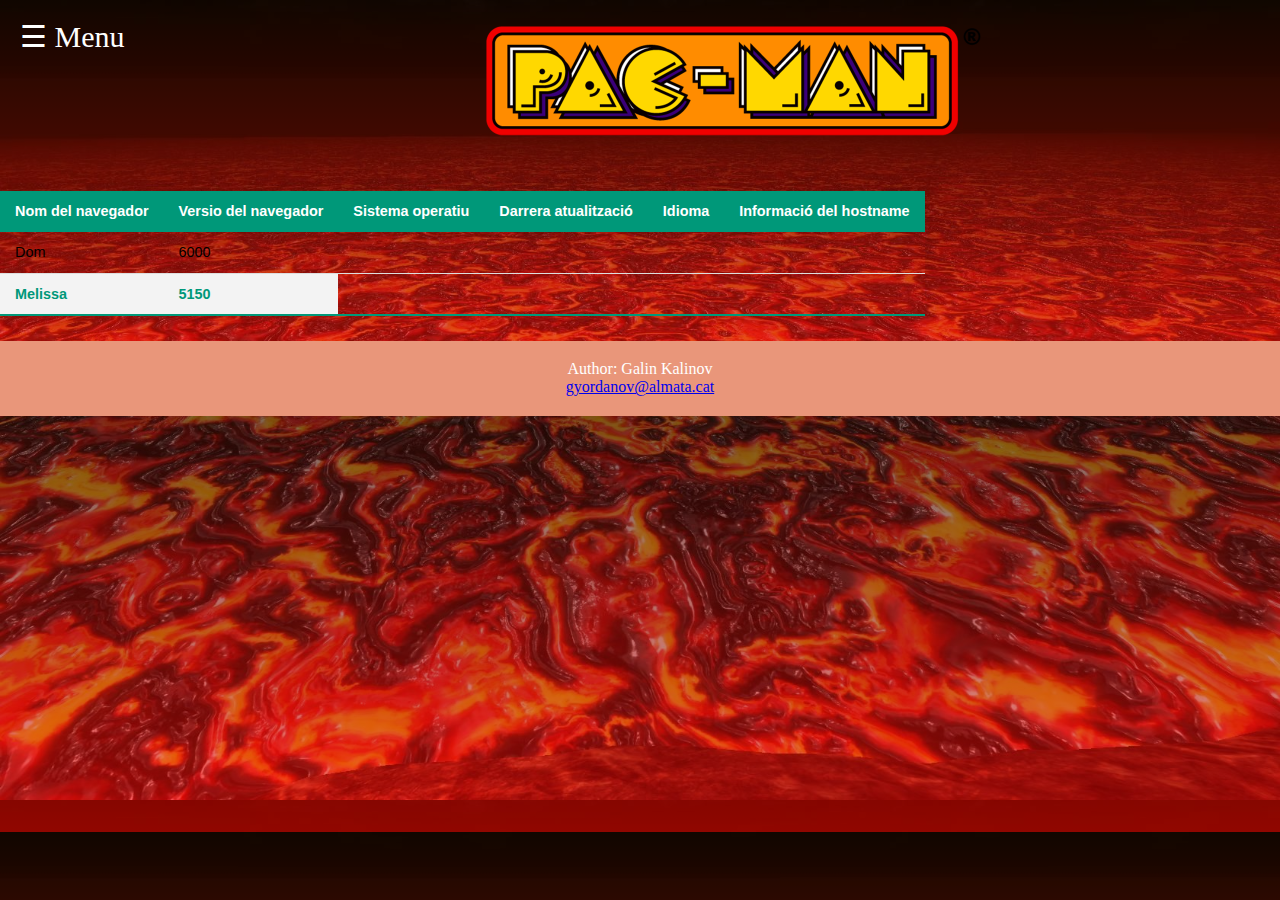
<file: info.html>
<!DOCTYPE html>
<html lang="es">

<head>
  <meta http−equiv="content−type" content="text/html; charset=utf−8">
  <meta http-equiv="x-ua-compatible" content="ie=edge">
  <meta name="viewport" content="width=device-width, initial-scale=1.0">
  <meta name="description" content="A brief page description">
  <meta name="keywords" content="html,cheatsheet" />
  <meta property="fb:admins" content="YourFacebookUsername" />
  <title>PRACTICA PACMAN</title>
  <link rel="stylesheet" href="css/normalized.css">
  <meta charset="utf-8">
  <meta name="viewport" content="width=device-width, initial-scale=1.0">

    <script type="text/javascript" src="scripts/funcionalitatMenu.js"></script>
    <script type="text/javascript" src="scripts/playerSettings.js"></script>
</head>

<body>
  <img src="imatges/pacmanLogo.png" class="imatgeLogo">


    <div id="mySidenav" class="sidenav">
        <a href="javascript:void(0)" class="closebtn" onclick="closeNav()">&times;</a>
        <a href="index.html">Home</a>
        <a href="javascript:void(0)" onclick="funcioInfo()">Info</a>
        <a href="homePacman.html">Start Game</a>
        <a href="javascript:void(0)" onclick="funcioAutor()">Info Autor</a>
        <a href="javascript:void(0)" onclick="helpInfo()">Help</a>
        <a href=".">Player Settings</a>
      </div>
      <span class="menu" style="font-size:30px;cursor:pointer; color: white" onclick="openNav()">&#9776; Menu</span>
    </div>

  <table class="styled-table">
      <thead>
      <tr>
          <th>Nom del navegador</th>
          <th>Versio del navegador</th>
          <th>Sistema operatiu</th>
          <th>Darrera atualització</th>
          <th>Idioma</th>
          <th>Informació del hostname</th>
      </tr>
      </thead>
      <tbody>
      <tr>
          <td>Dom</td>
          <td>6000</td>
      </tr>
      <tr class="active-row">
          <td>Melissa</td>
          <td>5150</td>
      </tr>
      </tbody>
  </table>


  <footer>
      <p>Author: Galin Kalinov<br>
          <a href="mailto:gyordanov@almata.cat">gyordanov@almata.cat</a></p>
  </footer>
</body>

</html>
</file>
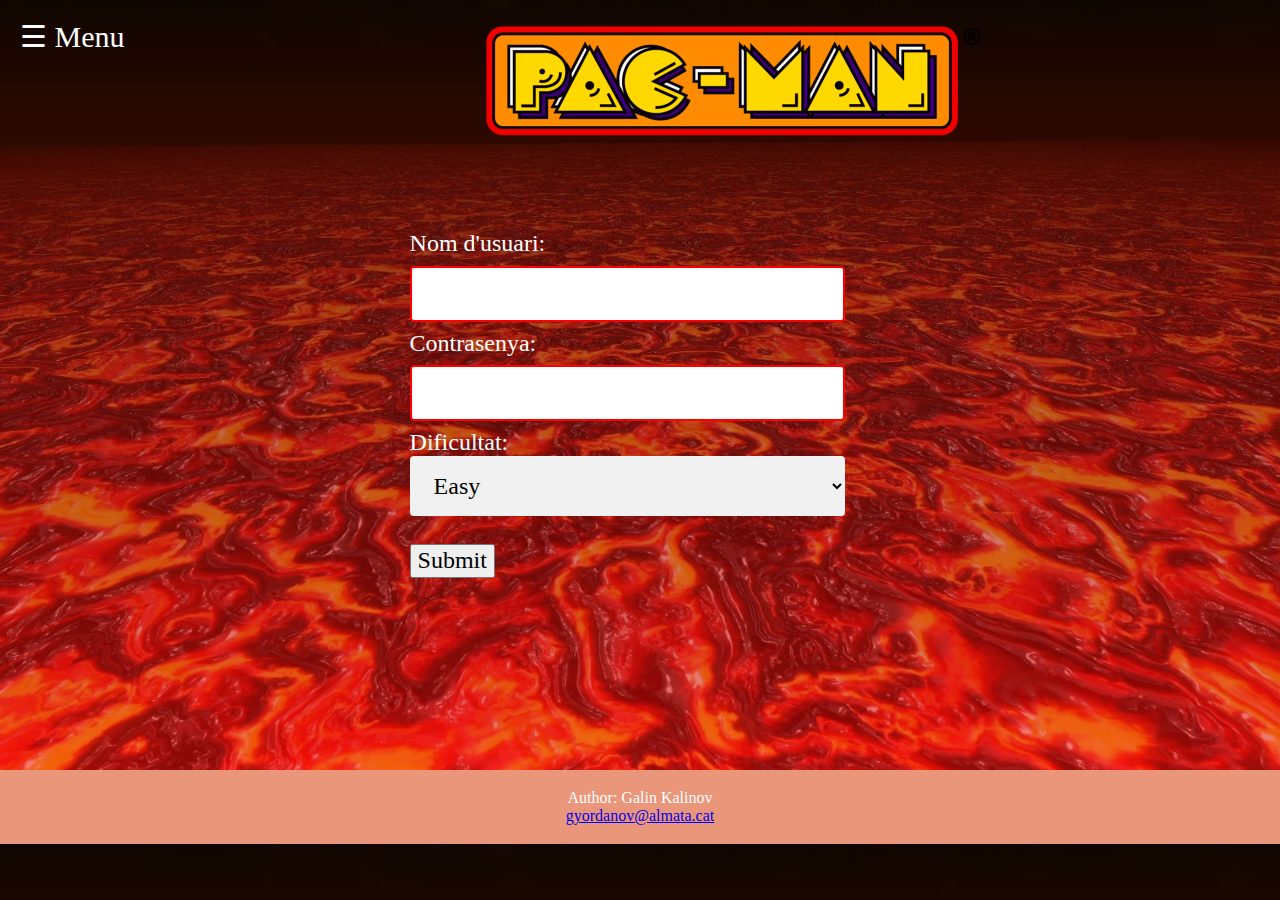
<file: playerSettings.html>
<!DOCTYPE html>
<html lang="es">

<head>
  <meta http−equiv="content−type" content="text/html; charset=utf−8">
  <meta http-equiv="x-ua-compatible" content="ie=edge">
  <meta name="viewport" content="width=device-width, initial-scale=1.0">
  <meta name="description" content="A brief page description">
  <meta name="keywords" content="html,cheatsheet" />
  <meta property="fb:admins" content="YourFacebookUsername" />
  <title>PRACTICA PACMAN</title>
  <link rel="stylesheet" href="css/normalized.css">
  <meta charset="utf-8">
  <meta name="viewport" content="width=device-width, initial-scale=1.0">

    <script type="text/javascript" src="scripts/funcionalitatMenu.js"></script>
    <script type="text/javascript" src="scripts/playerSettings.js"></script>
</head>

<body>
  <img src="imatges/pacmanLogo.png" class="imatgeLogo">


    <div id="mySidenav" class="sidenav">
        <a href="javascript:void(0)" class="closebtn" onclick="closeNav()">&times;</a>
        <a href="index.html">Home</a>
        <a href="javascript:void(0)" onclick="funcioInfo()">Info</a>
        <a href="homePacman.html">Start Game</a>
        <a href="javascript:void(0)" onclick="funcioAutor()">Info Autor</a>
        <a href="javascript:void(0)" onclick="helpInfo()">Help</a>
        <a href=".">Player Settings</a>
      </div>
      <span class="menu" style="font-size:30px;cursor:pointer; color: white" onclick="openNav()">&#9776; Menu</span>
    </div>

  <form action="javascript:formulariUsuari();" id="playerSettings">
      <label for="nomUsuari">Nom d'usuari:</label><br>
      <input type="text" id="nomUsuari" name="nomUsuari"><br>

      <label for="contra">Contrasenya: </label><br>
      <input type="password" id="contra" name="contra" ><br>

      <label for="dificultat">Dificultat:</label><br>
        <select  name="dificultat" id="dificultat" form="playerSettings">
            <option value="1">Easy</option>
            <option value="2">Medium</option>
            <option value="3">Hard</option>
        </select>
      <br><br>
      <input type="submit" value="Submit">
  </form>

  <footer>
      <p>Author: Galin Kalinov<br>
          <a href="mailto:gyordanov@almata.cat">gyordanov@almata.cat</a></p>
  </footer>
</body>

</html>
</file>
<file: css/normalized.css>
/*! normalize.css v8.0.1 | MIT License | github.com/necolas/normalize.css */

/* Document
   ========================================================================== */

/**
 * 1. Correct the line height in all browsers.
 * 2. Prevent adjustments of font size after orientation changes in iOS.
 */


/* Menu general */
.menu{
  float: left;
  margin-top: 20px;
  margin-left: 20px;
}
.sidenav {
  height: 100%;
  width: 0;
  position: fixed;
  z-index: 1;
  top: 0;
  left: 0;
  background-color: #111;
  overflow-x: hidden;
  transition: 0.5s;
  padding-top: 60px;
}

.sidenav a {
  padding: 8px 8px 8px 32px;
  text-decoration: none;
  font-size: 25px;
  color: #818181;
  display: block;
  transition: 0.3s;
}

.sidenav a:hover {
  color: #f1f1f1;
}

.sidenav .closebtn {
  position: absolute;
  top: 0;
  right: 25px;
  font-size: 36px;
  margin-left: 50px;
}


html {
  line-height: 1.15; /* 1 */
  -webkit-text-size-adjust: 100%; /* 2 */
}

/* Sections
   ========================================================================== */

/**
 * Remove the margin in all browsers.
 */

body {
  margin: 0;
  background-image: linear-gradient(rgba(0, 0, 0, 0.5),rgba(255, 0, 0, 0.5)),url("../imatges/lavafondo.jpg");
  background-size: cover;
}

/**
 * Render the `main` element consistently in IE.
 */
.imatgeLogo{
  width: 500px;
  margin-left: 28%;
}
.imgHomePacman{
  margin-left: 250px;
  width: 70%;
  /*image: linear-gradient(rgba(0, 0, 0, 0.5),rgba(255, 0, 0, 0.5));*/

}
main {
  display: block;
  margin-top: -10px;
  margin-left: 32%;
  margin-bottom: 10%;

}
input[type=text] {
  width: 50%;
  padding: 12px 20px;
  margin: 8px 0;
  box-sizing: border-box;
  border: 2px solid red;
  border-radius: 4px
}
input[type=password] {
  width: 50%;
  padding: 12px 20px;
  margin: 8px 0;
  box-sizing: border-box;
  border: 2px solid red;
  border-radius: 4px
}
input[type=text]:focus {
  background-color: #ffe2de;
}
select {
  width: 50%;
  padding: 16px 20px;
  border: none;
  border-radius: 4px;
  background-color: #f1f1f1;
}
form{
  margin-left: 32%;
  margin-top: 5%;
  color: white;
  font-family: "Century Schoolbook L";
  font-size: x-large;
  margin-bottom: 15%;
}

footer {
  text-align: center;
  padding: 3px;
  background-color: DarkSalmon;
  color: white;
}




.styled-table {
  border-collapse: collapse;
  margin: 25px 0;
  font-size: 0.9em;
  font-family: sans-serif;
  min-width: 400px;
  box-shadow: 0 0 20px rgba(0, 0, 0, 0.15);
}
.styled-table thead tr {
  background-color: #009879;
  color: #ffffff;
  text-align: left;
}
.styled-table th,
.styled-table td {
  padding: 12px 15px;
}
.styled-table tbody tr {
  border-bottom: 1px solid #dddddd;
}

.styled-table tbody tr:nth-of-type(even) {
  background-color: #f3f3f3;
}

.styled-table tbody tr:last-of-type {
  border-bottom: 2px solid #009879;
}
.styled-table tbody tr.active-row {
  font-weight: bold;
  color: #009879;
}


/**
 * Correct the font size and margin on `h1` elements within `section` and
 * `article` contexts in Chrome, Firefox, and Safari.
 */

h1 {
  font-size: 2em;
  margin: 0.67em 0;
}

/* Grouping content
   ========================================================================== */

/**
 * 1. Add the correct box sizing in Firefox.
 * 2. Show the overflow in Edge and IE.
 */

hr {
  box-sizing: content-box; /* 1 */
  height: 0; /* 1 */
  overflow: visible; /* 2 */
}

/**
 * 1. Correct the inheritance and scaling of font size in all browsers.
 * 2. Correct the odd `em` font sizing in all browsers.
 */

pre {
  font-family: monospace, monospace; /* 1 */
  font-size: 1em; /* 2 */
}

/* Text-level semantics
   ========================================================================== */

/**
 * Remove the gray background on active links in IE 10.
 */

a {
  background-color: transparent;
}

/**
 * 1. Remove the bottom border in Chrome 57-
 * 2. Add the correct text decoration in Chrome, Edge, IE, Opera, and Safari.
 */

abbr[title] {
  border-bottom: none; /* 1 */
  text-decoration: underline; /* 2 */
  text-decoration: underline dotted; /* 2 */
}

/**
 * Add the correct font weight in Chrome, Edge, and Safari.
 */

b,
strong {
  font-weight: bolder;
}

/**
 * 1. Correct the inheritance and scaling of font size in all browsers.
 * 2. Correct the odd `em` font sizing in all browsers.
 */

code,
kbd,
samp {
  font-family: monospace, monospace; /* 1 */
  font-size: 1em; /* 2 */
}

/**
 * Add the correct font size in all browsers.
 */

small {
  font-size: 80%;
}

/**
 * Prevent `sub` and `sup` elements from affecting the line height in
 * all browsers.
 */

sub,
sup {
  font-size: 75%;
  line-height: 0;
  position: relative;
  vertical-align: baseline;
}

sub {
  bottom: -0.25em;
}

sup {
  top: -0.5em;
}

/* Embedded content
   ========================================================================== */

/**
 * Remove the border on images inside links in IE 10.
 */

img {
  border-style: none;
}

/* Forms
   ========================================================================== */

/**
 * 1. Change the font styles in all browsers.
 * 2. Remove the margin in Firefox and Safari.
 */

button,
input,
optgroup,
select,
textarea {
  font-family: inherit; /* 1 */
  font-size: 100%; /* 1 */
  line-height: 1.15; /* 1 */
  margin: 0; /* 2 */
}

/**
 * Show the overflow in IE.
 * 1. Show the overflow in Edge.
 */

button,
input { /* 1 */
  overflow: visible;
}

/**
 * Remove the inheritance of text transform in Edge, Firefox, and IE.
 * 1. Remove the inheritance of text transform in Firefox.
 */

button,
select { /* 1 */
  text-transform: none;
}

/**
 * Correct the inability to style clickable types in iOS and Safari.
 */

button,
[type="button"],
[type="reset"],
[type="submit"] {
  -webkit-appearance: button;
}

/**
 * Remove the inner border and padding in Firefox.
 */

button::-moz-focus-inner,
[type="button"]::-moz-focus-inner,
[type="reset"]::-moz-focus-inner,
[type="submit"]::-moz-focus-inner {
  border-style: none;
  padding: 0;
}

/**
 * Restore the focus styles unset by the previous rule.
 */

button:-moz-focusring,
[type="button"]:-moz-focusring,
[type="reset"]:-moz-focusring,
[type="submit"]:-moz-focusring {
  outline: 1px dotted ButtonText;
}

/**
 * Correct the padding in Firefox.
 */

fieldset {
  padding: 0.35em 0.75em 0.625em;
}

/**
 * 1. Correct the text wrapping in Edge and IE.
 * 2. Correct the color inheritance from `fieldset` elements in IE.
 * 3. Remove the padding so developers are not caught out when they zero out
 *    `fieldset` elements in all browsers.
 */

legend {
  box-sizing: border-box; /* 1 */
  color: inherit; /* 2 */
  display: table; /* 1 */
  max-width: 100%; /* 1 */
  padding: 0; /* 3 */
  white-space: normal; /* 1 */
}

/**
 * Add the correct vertical alignment in Chrome, Firefox, and Opera.
 */

progress {
  vertical-align: baseline;
}

/**
 * Remove the default vertical scrollbar in IE 10+.
 */

textarea {
  overflow: auto;
}

/**
 * 1. Add the correct box sizing in IE 10.
 * 2. Remove the padding in IE 10.
 */

[type="checkbox"],
[type="radio"] {
  box-sizing: border-box; /* 1 */
  padding: 0; /* 2 */
}

/**
 * Correct the cursor style of increment and decrement buttons in Chrome.
 */

[type="number"]::-webkit-inner-spin-button,
[type="number"]::-webkit-outer-spin-button {
  height: auto;
}

/**
 * 1. Correct the odd appearance in Chrome and Safari.
 * 2. Correct the outline style in Safari.
 */

[type="search"] {
  -webkit-appearance: textfield; /* 1 */
  outline-offset: -2px; /* 2 */
}

/**
 * Remove the inner padding in Chrome and Safari on macOS.
 */

[type="search"]::-webkit-search-decoration {
  -webkit-appearance: none;
}

/**
 * 1. Correct the inability to style clickable types in iOS and Safari.
 * 2. Change font properties to `inherit` in Safari.
 */

::-webkit-file-upload-button {
  -webkit-appearance: button; /* 1 */
  font: inherit; /* 2 */
}

/* Interactive
   ========================================================================== */

/*
 * Add the correct display in Edge, IE 10+, and Firefox.
 */

details {
  display: block;
}

/*
 * Add the correct display in all browsers.
 */

summary {
  display: list-item;
}

/* Misc
   ========================================================================== */

/**
 * Add the correct display in IE 10+.
 */

template {
  display: none;
}

/**
 * Add the correct display in IE 10.
 */

[hidden] {
  display: none;
}
</file>
